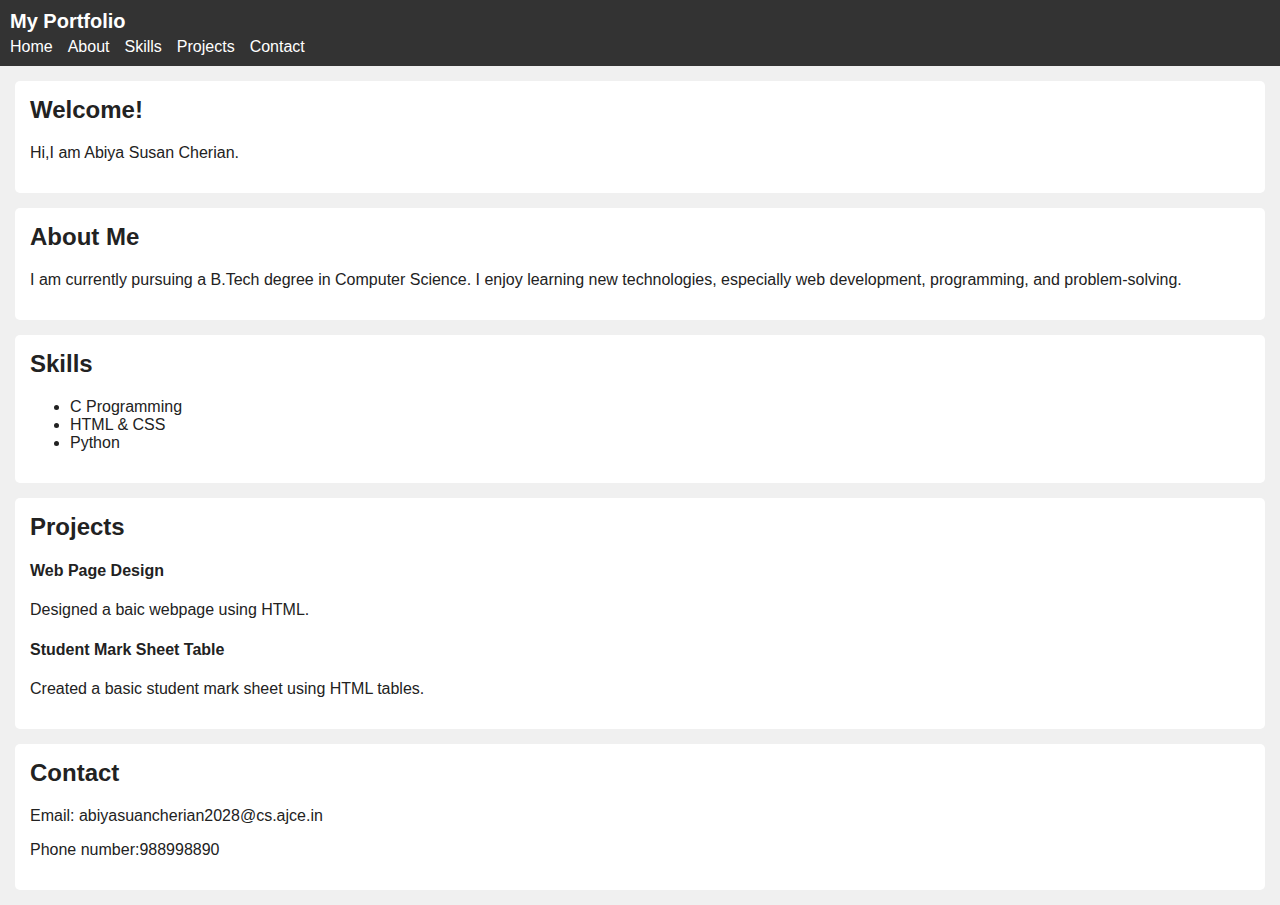
<file: index.html>
<!DOCTYPE html>
<html lang="en">
<head>
  <meta charset="UTF-8" />
  <meta name="viewport" content="width=device-width, initial-scale=1.0"/>
  <title>My Portfolio</title>
  <link rel="stylesheet" href="styles.css" />
</head>
<body>
  <header>
    <nav>
      <h1>My Portfolio</h1>
      <ul>
        <li><a href="#home">Home</a></li>
        <li><a href="#about">About</a></li>
        <li><a href="#skills">Skills</a></li>
        <li><a href="#projects">Projects</a></li>
        <li><a href="#contact">Contact</a></li>
      </ul>
    </nav>
  </header>

  <section id="home" class="section">
    <h2>Welcome!</h2>
    <p>Hi,I am Abiya Susan Cherian.</p>
  </section><section id="about" class="section">
    <h2>About Me</h2>
    <p>I am currently pursuing a B.Tech degree in Computer Science. I enjoy learning new technologies, especially web development, programming, and problem-solving.</p>
  </section>

  <section id="skills" class="section">
    <h2>Skills</h2>
    <ul>
      <li>C Programming</li>
      <li>HTML & CSS</li>
      <li>Python </li>
      
    </ul>
  </section>

  <section id="projects" class="section">
    <h2>Projects</h2>
    <div class="project">
<h4>Web Page Design </h4>
<p>Designed a baic webpage using HTML.</p>
      <h4>Student Mark Sheet Table</h4>
      <p>Created a basic student mark sheet using HTML tables.</p>
    </div>
   
  </section>

  <section id="contact" class="section">
    <h2>Contact</h2>
    <p>Email: abiyasuancherian2028@cs.ajce.in</p>
    <p>Phone number:988998890<p>
 
  </section>

 
</body>
</html>
</file>
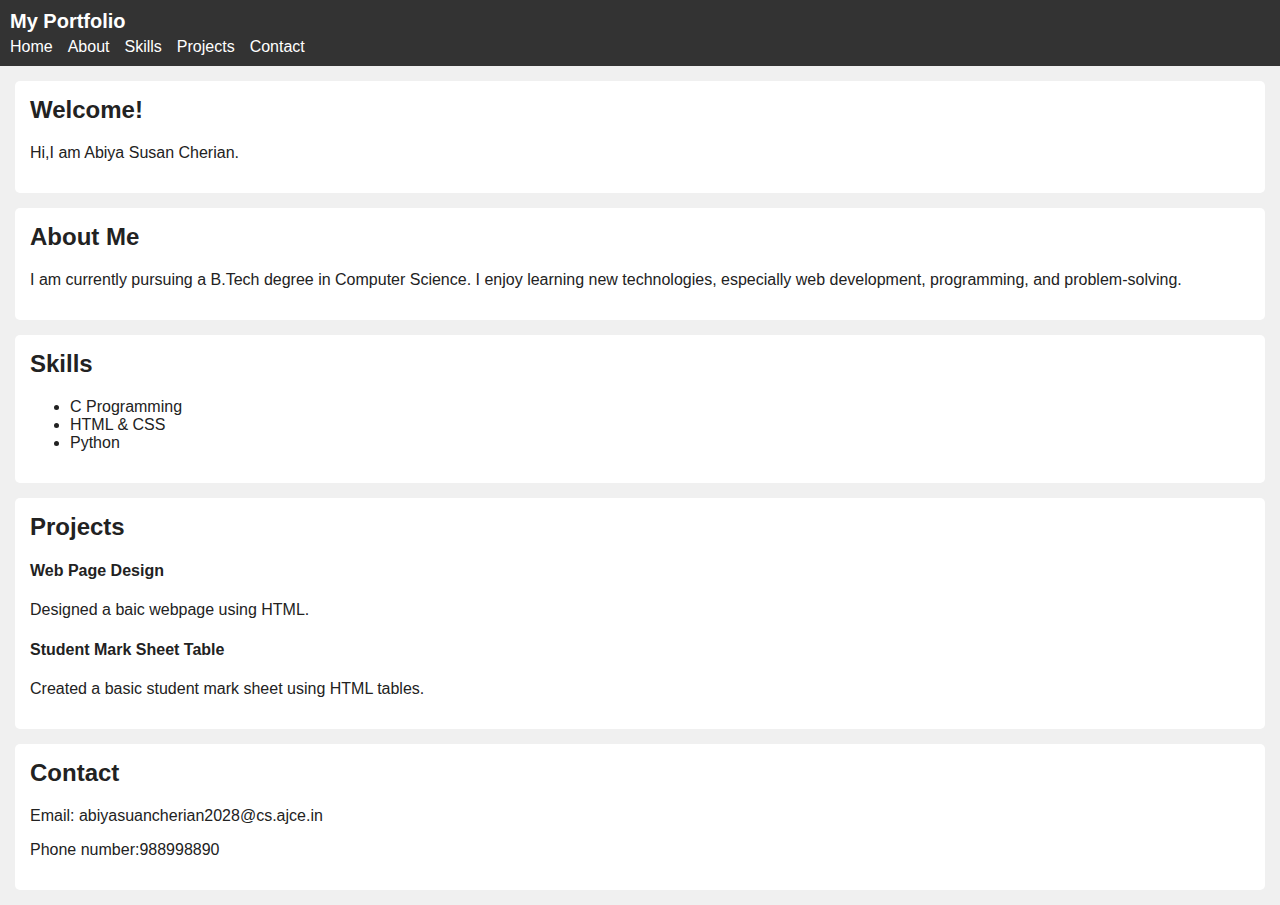
<file: My portfolio.html>
<!DOCTYPE html>
<html lang="en">
<head>
  <meta charset="UTF-8" />
  <meta name="viewport" content="width=device-width, initial-scale=1.0"/>
  <title>My Portfolio</title>
  <link rel="stylesheet" href="style.css" />
</head>
<body>
  <header>
    <nav>
      <h1>My Portfolio</h1>
      <ul>
        <li><a href="#home">Home</a></li>
        <li><a href="#about">About</a></li>
        <li><a href="#skills">Skills</a></li>
        <li><a href="#projects">Projects</a></li>
        <li><a href="#contact">Contact</a></li>
      </ul>
    </nav>
  </header>

  <section id="home" class="section">
    <h2>Welcome!</h2>
    <p>Hi,I am Abiya Susan Cherian.</p>
  </section><section id="about" class="section">
    <h2>About Me</h2>
    <p>I am currently pursuing a B.Tech degree in Computer Science. I enjoy learning new technologies, especially web development, programming, and problem-solving.</p>
  </section>

  <section id="skills" class="section">
    <h2>Skills</h2>
    <ul>
      <li>C Programming</li>
      <li>HTML & CSS</li>
      <li>Python </li>
      
    </ul>
  </section>

  <section id="projects" class="section">
    <h2>Projects</h2>
    <div class="project">
<h4>Web Page Design </h4>
<p>Designed a baic webpage using HTML.</p>
      <h4>Student Mark Sheet Table</h4>
      <p>Created a basic student mark sheet using HTML tables.</p>
    </div>
   
  </section>

  <section id="contact" class="section">
    <h2>Contact</h2>
    <p>Email: abiyasuancherian2028@cs.ajce.in</p>
    <p>Phone number:988998890<p>
 
  </section>

 
</body>
</html>
</file>
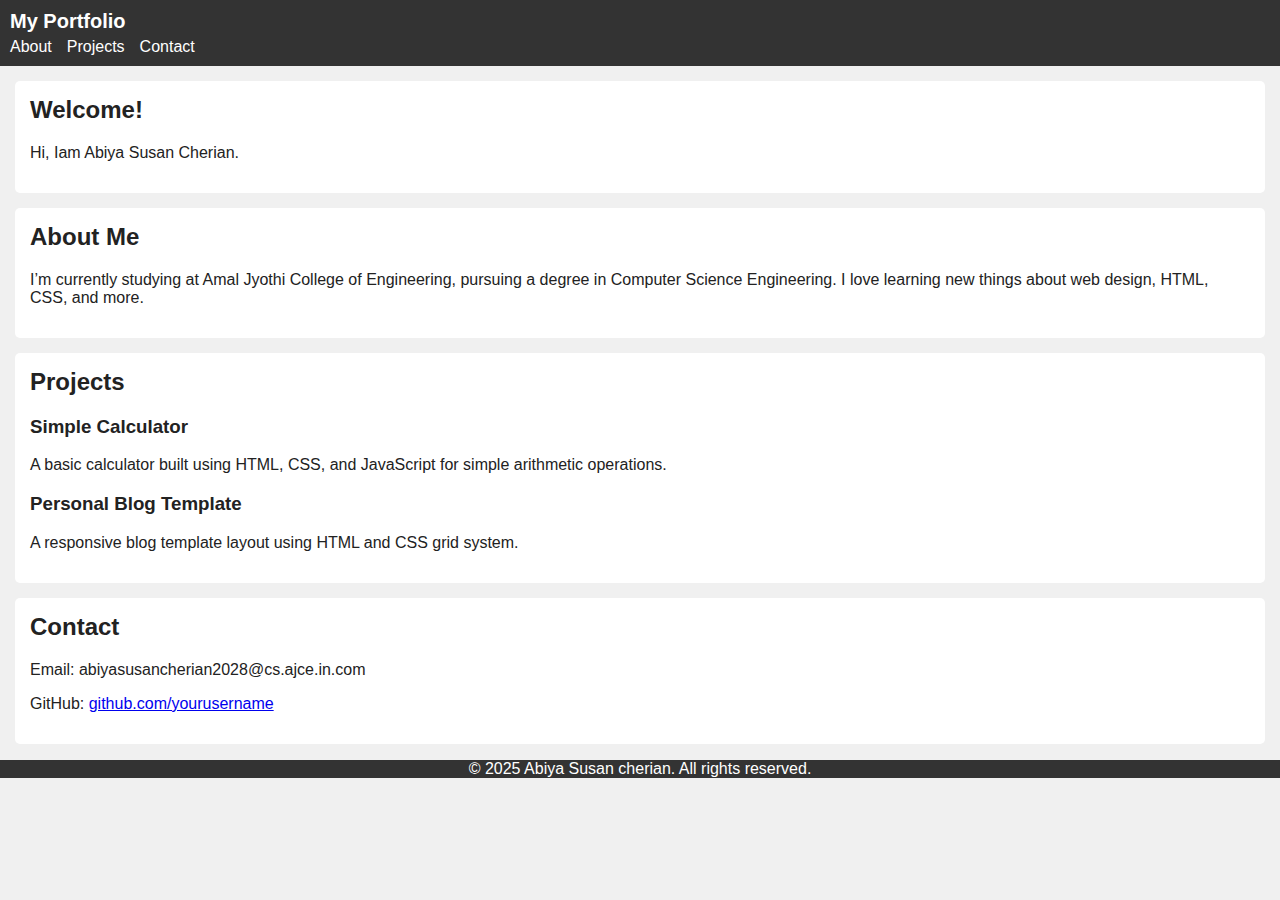
<file: spreadsheet.html>
<!DOCTYPE html><html lang="en">
<head>
  <meta charset="UTF-8" />
  <meta name="viewport" content="width=device-width, initial-scale=1.0" />
  <title>My Portfolio</title>
  <link rel="stylesheet" href="style.css" />
</head>
<body>
  <header>
    <nav>
      <h1>My Portfolio</h1>
      <ul>
        <li><a href="#about">About</a></li>
        <li><a href="#projects">Projects</a></li>
        <li><a href="#contact">Contact</a></li>
      </ul>
    </nav>
  </header>  <section id="home" class="section">
    <h2>Welcome!</h2>
    <p>Hi, Iam Abiya Susan Cherian.</p>
  </section>  <section id="about" class="section">
    <h2>About Me</h2>
    <p>I’m currently studying at Amal Jyothi College of Engineering, pursuing a degree in Computer Science Engineering. I love learning new things about web design, HTML, CSS, and more.</p>
  </section>  <section id="projects" class="section">
    <h2>Projects</h2>
    <div class="project">
      <h3>Simple Calculator</h3>
      <p>A basic calculator built using HTML, CSS, and JavaScript for simple arithmetic operations.</p></div>
    <div class="project">
      <h3>Personal Blog Template</h3>
      <p>A responsive blog template layout using HTML and CSS grid system.</p>
    </div>
  </section>  <section id="contact" class="section">
    <h2>Contact</h2>
    <p>Email: abiyasusancherian2028@cs.ajce.in.com</p>
    <p>GitHub: <a href="#">github.com/yourusername</a></p>
  </section>  <footer>
    <p>&copy; 2025 Abiya Susan cherian. All rights reserved.</p>
  </footer>
</body>
</html>
</file>
<file: styles.css>
body {
  font-family: sans-serif;
  margin: 0;
  padding: 0;
  background-color: #f0f0f0;
  color: #222;
}

nav {
  background-color: #333;
  color: white;
  padding: 10px;
}

nav h1 {
  margin: 0;
  font-size: 20px;
}

nav ul {
  list-style: none;
  padding: 0;
  margin: 5px 0 0 0;
  display: flex;
  gap: 15px;
}

nav ul li a {
  color: white;
  text-decoration: none;
}

section {
  background-color: white;
  margin: 15px;
  padding: 15px;
  border-radius: 5px;
}

h2 {
  margin-top: 0;
}

footer {
  background-color: #333;
  color: white;
  text-align: center;
  padding: 10px;
}
</file>
<file: style.css>
body {
  font-family: sans-serif;
  margin: 0;
  padding: 0;
  background-color: #f0f0f0;
  color: #222;
}

nav {
  background-color: #333;
  color: white;
  padding: 10px;
}

nav h1 {
  margin: 0;
  font-size: 20px;
}

nav ul {
  list-style: none;
  padding: 0;
  margin: 5px 0 0 0;
  display: flex;
  gap: 15px;
}

nav ul li a {
  color: white;
  text-decoration: none;
}

section {
  background-color: white;
  margin: 15px;
  padding: 15px;
  border-radius: 5px;
}

h2 {
  margin-top: 0;
}

footer {
  background-color: #333;
  color: white;
  text-align: center;
  padding: 10px;
}
</file>
